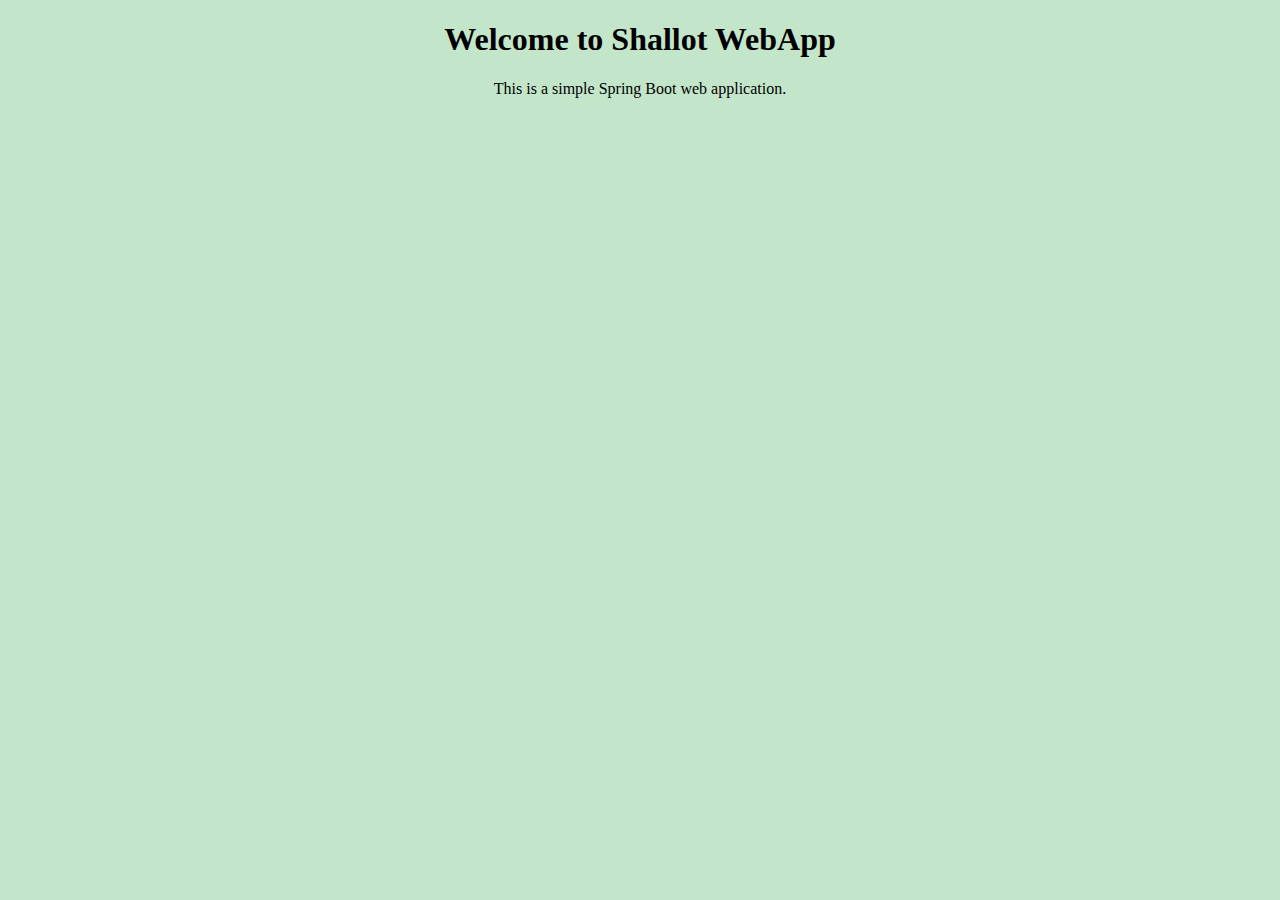
<file: code/c5/index.html>
<!-- welcome.html -->
<!DOCTYPE html>
<html xmlns="http://www.w3.org/1999/xhtml"
      xmlns:th="http://www.thymeleaf.org">
<head>
    <meta charset="UTF-8" />
    <title>Welcome to Shallot WebApp</title>
    <link rel="stylesheet" type="text/css" href="styles.css">
</head>
<body>
    <h1>Welcome to Shallot WebApp</h1>
    <p>This is a simple Spring Boot web application.</p>
</body>
</html>
</file>
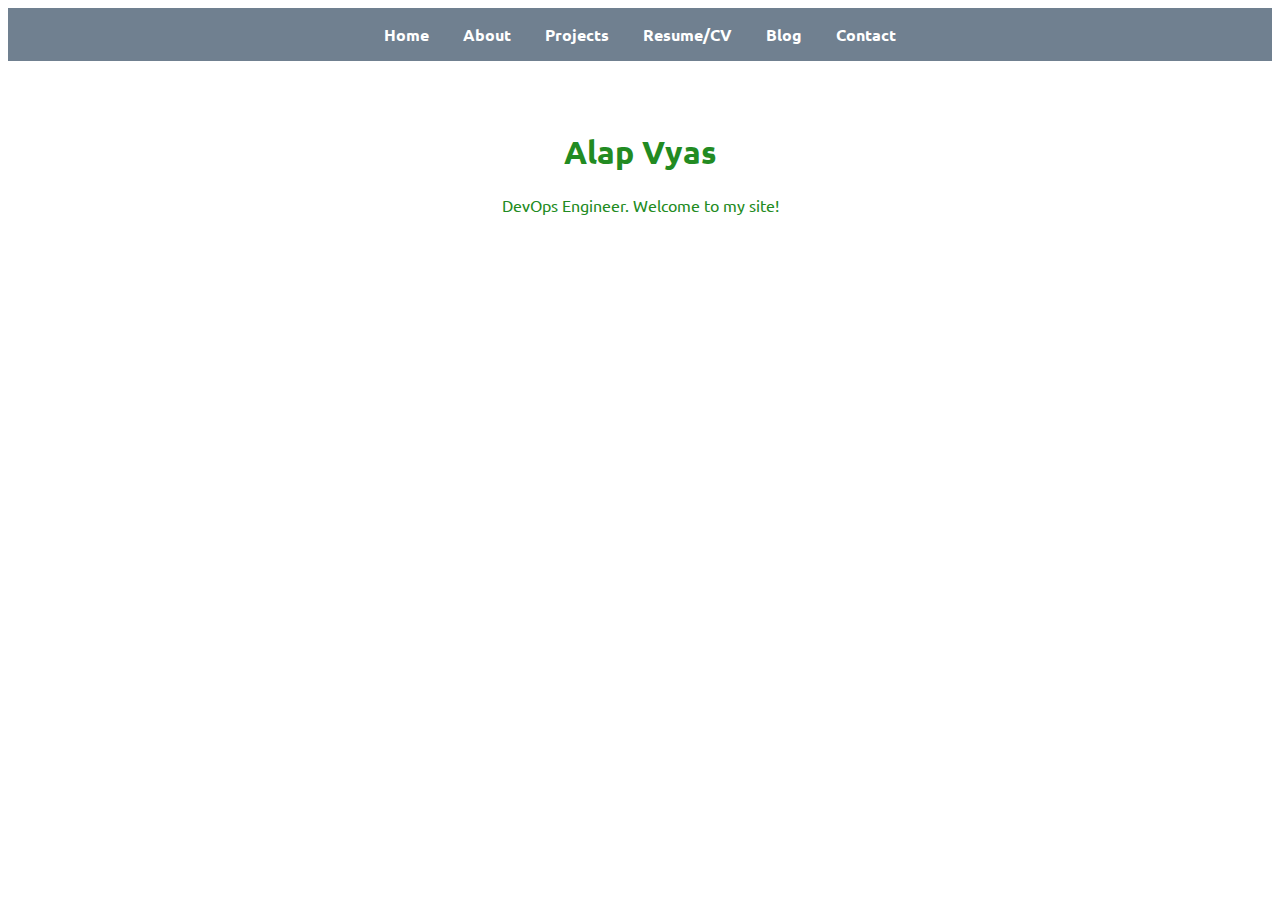
<file: code/c8/python-portfolio/portfolio_project/portfolio/templates/index.html>
<!DOCTYPE html>
<html lang="en">
<head>
    <meta charset="UTF-8">
    <meta http-equiv="X-UA-Compatible" content="IE=edge">
    <meta name="viewport" content="width=device-width, initial-scale=1.0">
    <title>Alap Vyas - DevOps Engineer</title>
    <link href="https://fonts.googleapis.com/css2?family=Ubuntu:wght@400;700&display=swap" rel="stylesheet">
    <style>
        body {
            font-family: 'Ubuntu', sans-serif;
            color: forestgreen;
            background-color: white;
        }
        header {
            background-color: slategray;
            color: white;
            padding: 1em 0;
            text-align: center;
        }
        nav a {
            color: white;
            margin: 0 15px;
            text-decoration: none;
            font-weight: bold;
        }
        nav a:hover {
            text-decoration: underline;
        }
        #home {
            padding: 50px 20px;
            text-align: center;
        }
    </style>
</head>
<body>
    <header>
        <nav>
            <a href="index.html">Home</a>
            <a href="about.html">About</a>
            <a href="projects.html">Projects</a>
            <a href="resume.html">Resume/CV</a>
            <a href="blog.html">Blog</a>
            <a href="contact.html">Contact</a>
        </nav>
    </header>
    <section id="home">
        <h1>Alap Vyas</h1>
        <p>DevOps Engineer. Welcome to my site! </p>
    </section>
    <!-- Additional sections will go here -->
</body>
</html>
</file>
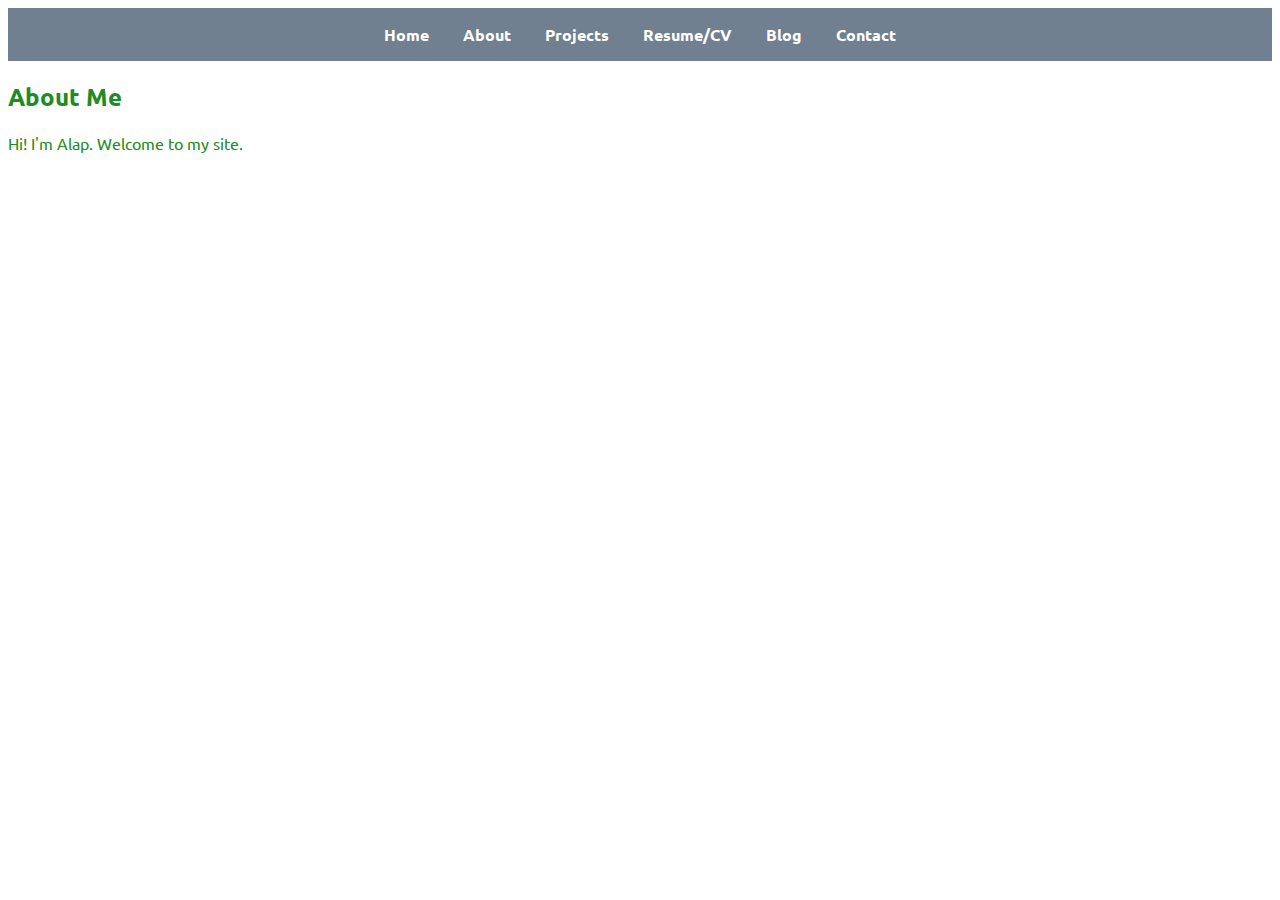
<file: code/c8/python-portfolio/html/about.html>
<!DOCTYPE html>
<html lang="en">
<head>
    <meta charset="UTF-8">
    <meta http-equiv="X-UA-Compatible" content="IE=edge">
    <meta name="viewport" content="width=device-width, initial-scale=1.0">
    <title>Alap Vyas - DevOps Engineer</title>
    <link href="https://fonts.googleapis.com/css2?family=Ubuntu:wght@400;700&display=swap" rel="stylesheet">
    <style>
        body {
            font-family: 'Ubuntu', sans-serif;
            color: forestgreen;
            background-color: white;
        }
        header {
            background-color: slategray;
            color: white;
            padding: 1em 0;
            text-align: center;
        }
        nav a {
            color: white;
            margin: 0 15px;
            text-decoration: none;
            font-weight: bold;
        }
        nav a:hover {
            text-decoration: underline;
        }
        #home {
            padding: 50px 20px;
            text-align: center;
        }
    </style>
</head>
<body>
    <header>
        <nav>
            <a href="index.html">Home</a>
            <a href="about.html">About</a>
            <a href="projects.html">Projects</a>
            <a href="resume.html">Resume/CV</a>
            <a href="blog.html">Blog</a>
            <a href="contact.html">Contact</a>
        </nav>
    </header>

    <section id="about">
        <h2>About Me</h2>
        <p>
            Hi! I'm Alap. Welcome to my site.
        </p>
    </section>

    <!-- Footer or additional content -->
</body>
</html>
</file>
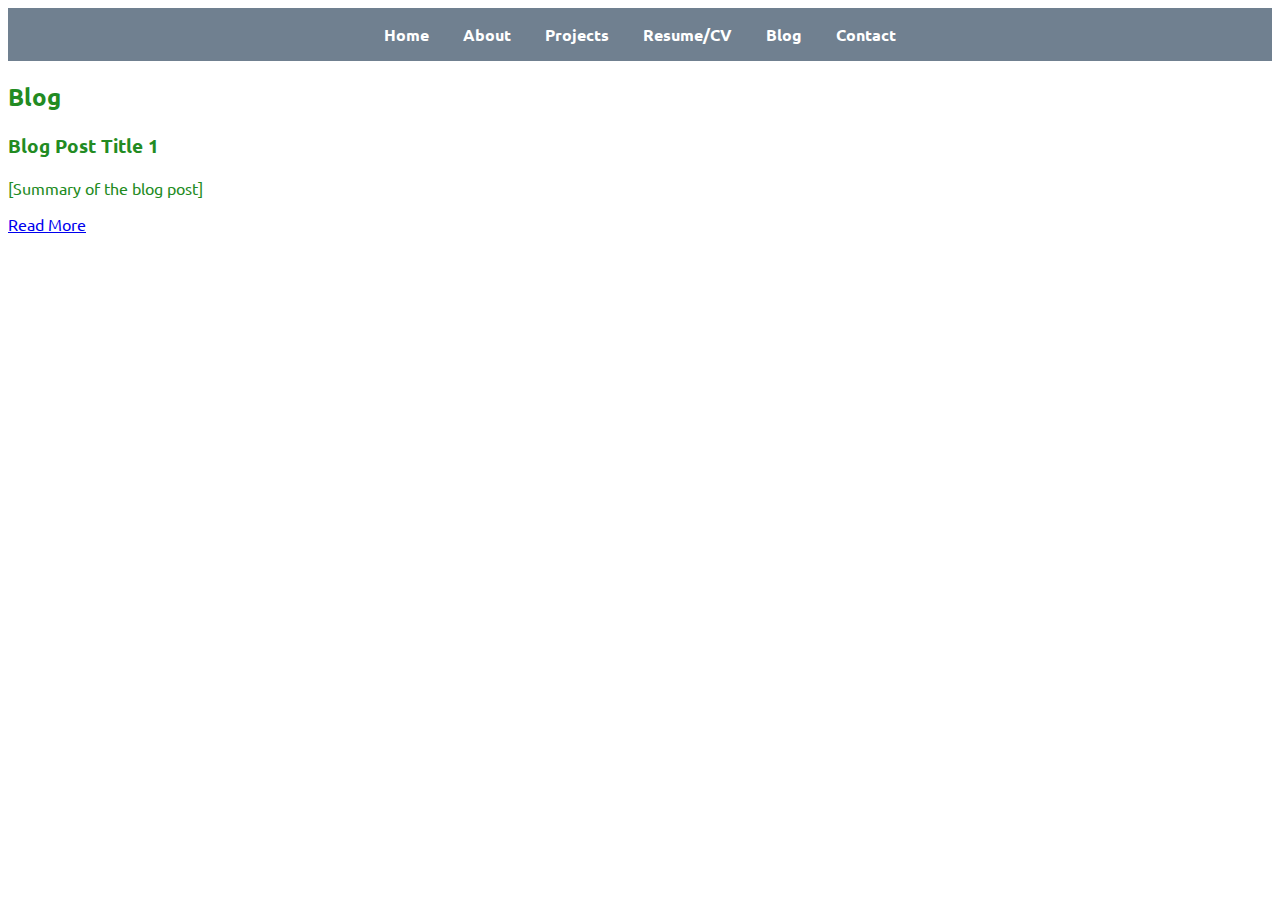
<file: code/c8/python-portfolio/html/blog.html>
<!DOCTYPE html>
<html lang="en">
<head>
    <meta charset="UTF-8">
    <meta http-equiv="X-UA-Compatible" content="IE=edge">
    <meta name="viewport" content="width=device-width, initial-scale=1.0">
    <title>Alap Vyas - DevOps Engineer</title>
    <link href="https://fonts.googleapis.com/css2?family=Ubuntu:wght@400;700&display=swap" rel="stylesheet">
    <style>
        body {
            font-family: 'Ubuntu', sans-serif;
            color: forestgreen;
            background-color: white;
        }
        header {
            background-color: slategray;
            color: white;
            padding: 1em 0;
            text-align: center;
        }
        nav a {
            color: white;
            margin: 0 15px;
            text-decoration: none;
            font-weight: bold;
        }
        nav a:hover {
            text-decoration: underline;
        }
        #home {
            padding: 50px 20px;
            text-align: center;
        }
    </style>
</head>
<body>
    <header>
        <nav>
            <a href="index.html">Home</a>
            <a href="about.html">About</a>
            <a href="projects.html">Projects</a>
            <a href="resume.html">Resume/CV</a>
            <a href="blog.html">Blog</a>
            <a href="contact.html">Contact</a>
        </nav>
    </header>

    <section id="blog">
        <h2>Blog</h2>
        <div class="blog-post">
            <h3>Blog Post Title 1</h3>
            <p>[Summary of the blog post]</p>
            <a href="[link-to-full-post]">Read More</a>
        </div>
        <!-- Repeat for other blog posts -->
    </section>

    <!-- Footer or additional content -->
</body>
</html>
</file>
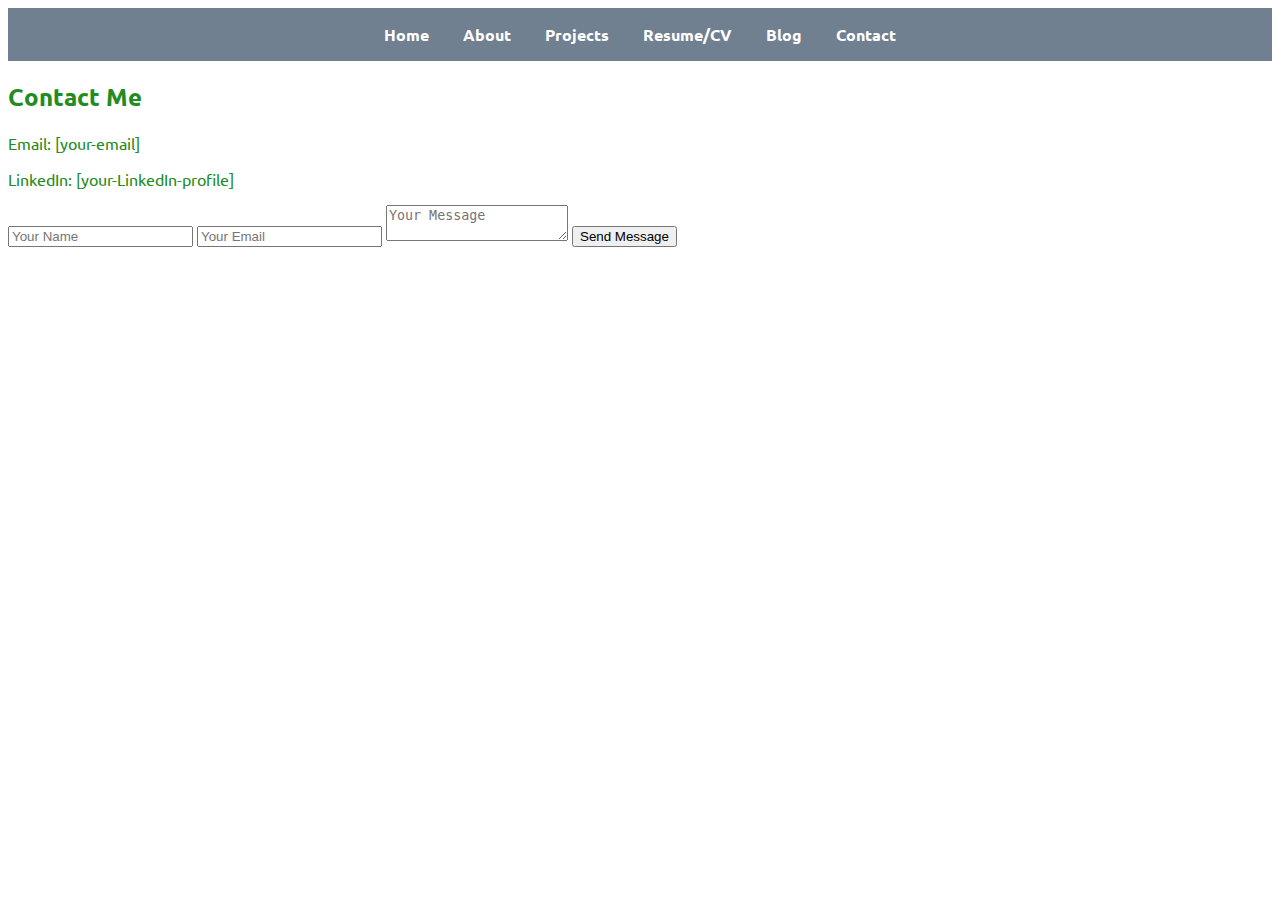
<file: code/c8/python-portfolio/html/contact.html>
<!DOCTYPE html>
<html lang="en">
<head>
    <meta charset="UTF-8">
    <meta http-equiv="X-UA-Compatible" content="IE=edge">
    <meta name="viewport" content="width=device-width, initial-scale=1.0">
    <title>Alap Vyas - DevOps Engineer</title>
    <link href="https://fonts.googleapis.com/css2?family=Ubuntu:wght@400;700&display=swap" rel="stylesheet">
    <style>
        body {
            font-family: 'Ubuntu', sans-serif;
            color: forestgreen;
            background-color: white;
        }
        header {
            background-color: slategray;
            color: white;
            padding: 1em 0;
            text-align: center;
        }
        nav a {
            color: white;
            margin: 0 15px;
            text-decoration: none;
            font-weight: bold;
        }
        nav a:hover {
            text-decoration: underline;
        }
        #home {
            padding: 50px 20px;
            text-align: center;
        }
    </style>
</head>
<body>
    <header>
        <nav>
            <a href="index.html">Home</a>
            <a href="about.html">About</a>
            <a href="projects.html">Projects</a>
            <a href="resume.html">Resume/CV</a>
            <a href="blog.html">Blog</a>
            <a href="contact.html">Contact</a>
        </nav>
    </header>

    <section id="contact">
        <h2>Contact Me</h2>
        <p>Email: [your-email]</p>
        <p>LinkedIn: [your-LinkedIn-profile]</p>
        <form action="[form-handler]" method="POST">
            <input type="text" name="name" placeholder="Your Name" required>
            <input type="email" name="email" placeholder="Your Email" required>
            <textarea name="message" placeholder="Your Message" required></textarea>
            <button type="submit">Send Message</button>
        </form>
    </section>
</section>

    <!-- Footer or additional content -->
</body>
</html>
</file>
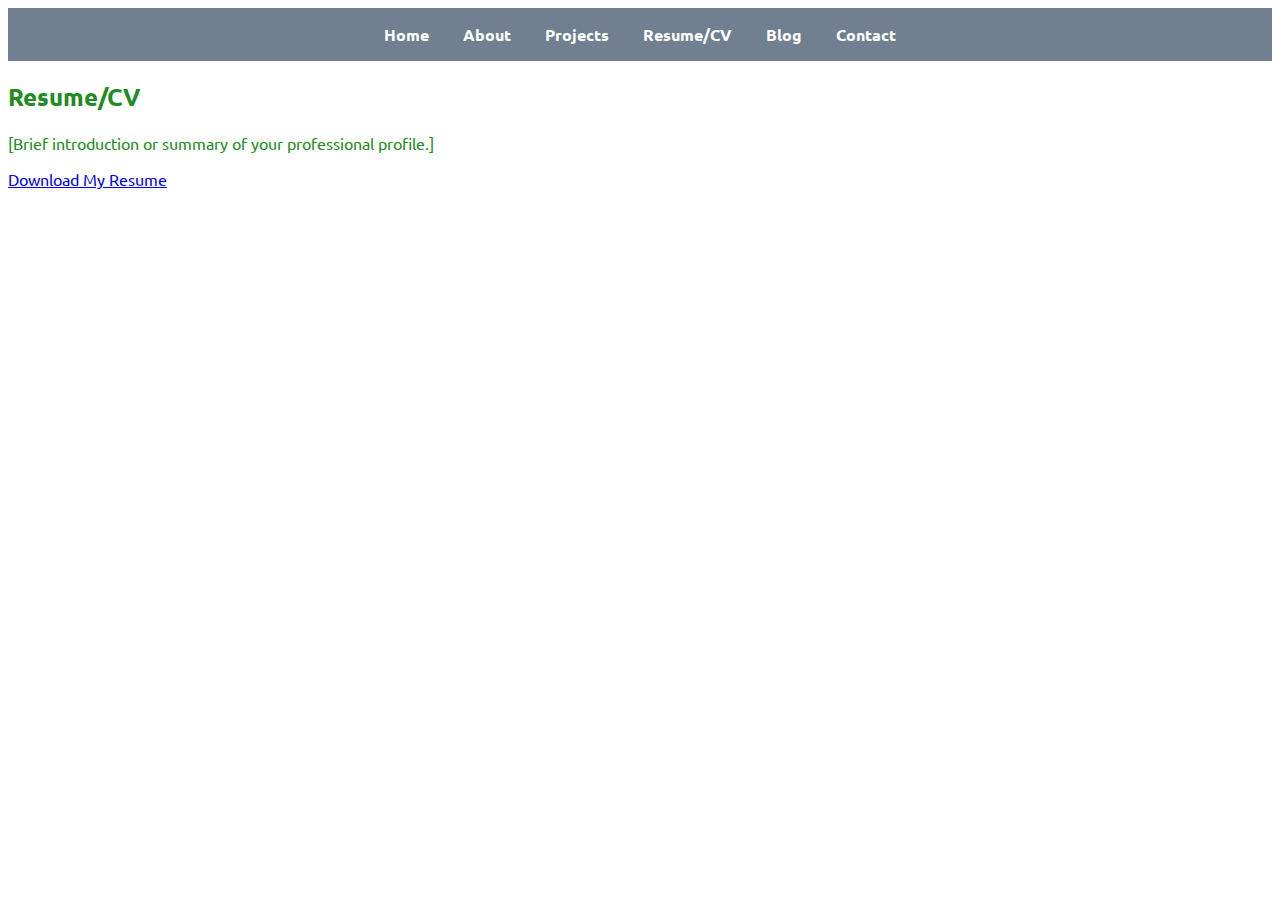
<file: code/c8/python-portfolio/html/resume.html>
<!DOCTYPE html>
<html lang="en">
<head>
    <meta charset="UTF-8">
    <meta http-equiv="X-UA-Compatible" content="IE=edge">
    <meta name="viewport" content="width=device-width, initial-scale=1.0">
    <title>Alap Vyas - DevOps Engineer</title>
    <link href="https://fonts.googleapis.com/css2?family=Ubuntu:wght@400;700&display=swap" rel="stylesheet">
    <style>
        body {
            font-family: 'Ubuntu', sans-serif;
            color: forestgreen;
            background-color: white;
        }
        header {
            background-color: slategray;
            color: white;
            padding: 1em 0;
            text-align: center;
        }
        nav a {
            color: white;
            margin: 0 15px;
            text-decoration: none;
            font-weight: bold;
        }
        nav a:hover {
            text-decoration: underline;
        }
        #home {
            padding: 50px 20px;
            text-align: center;
        }
    </style>
</head>
<body>
    <header>
        <nav>
            <a href="index.html">Home</a>
            <a href="about.html">About</a>
            <a href="projects.html">Projects</a>
            <a href="resume.html">Resume/CV</a>
            <a href="blog.html">Blog</a>
            <a href="contact.html">Contact</a>
        </nav>
    </header>

    <section id="resume">
        <h2>Resume/CV</h2>
        <p>
            [Brief introduction or summary of your professional profile.]
        </p>
        <a href="[link-to-your-resume.pdf]" download>Download My Resume</a>
    </section>

    <!-- Footer or additional content -->
</body>
</html>
</file>
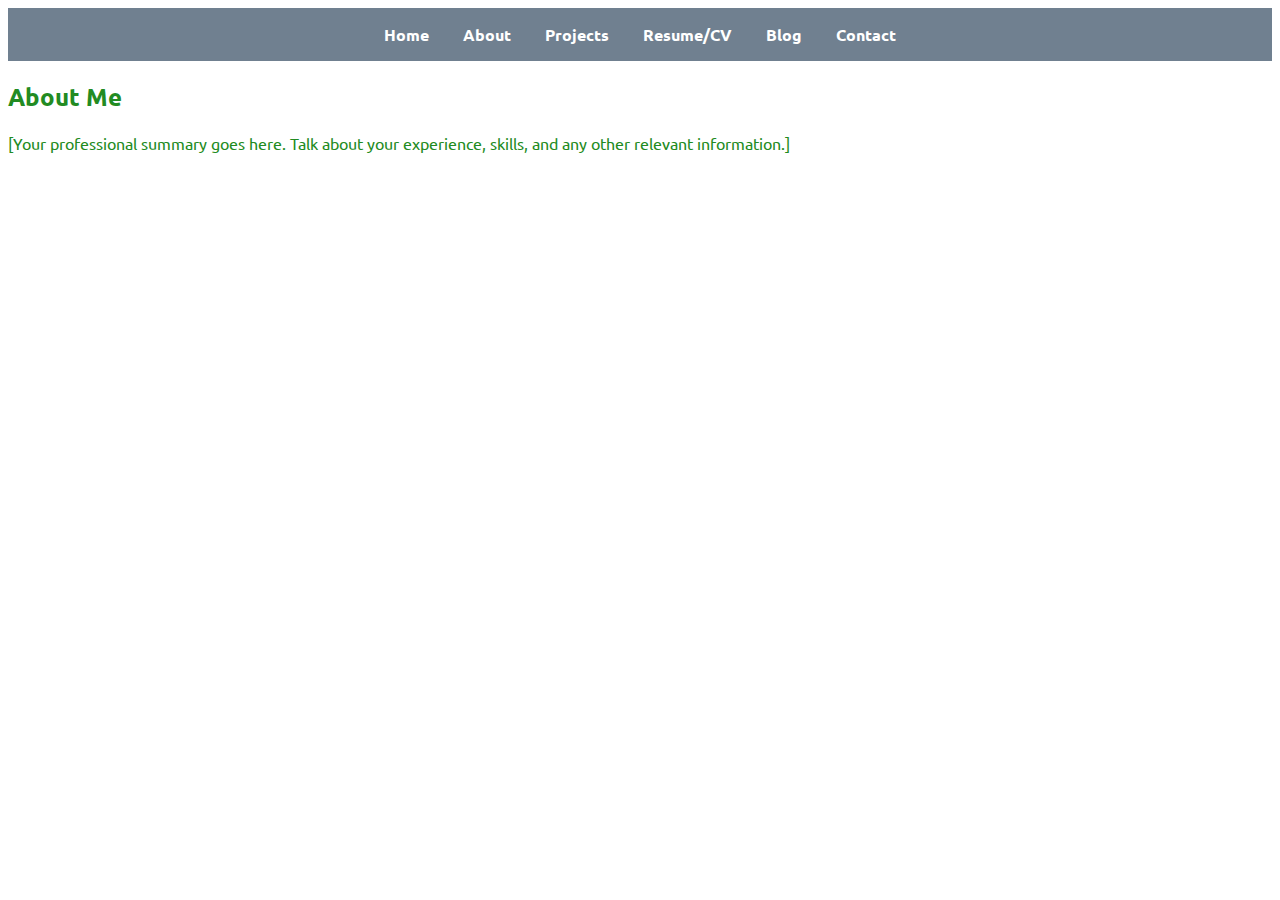
<file: code/c8/python-portfolio/portfolio_project/portfolio/templates/about.html>
<!DOCTYPE html>
<html lang="en">
<head>
    <meta charset="UTF-8">
    <meta http-equiv="X-UA-Compatible" content="IE=edge">
    <meta name="viewport" content="width=device-width, initial-scale=1.0">
    <title>Alap Vyas - DevOps Engineer</title>
    <link href="https://fonts.googleapis.com/css2?family=Ubuntu:wght@400;700&display=swap" rel="stylesheet">
    <style>
        body {
            font-family: 'Ubuntu', sans-serif;
            color: forestgreen;
            background-color: white;
        }
        header {
            background-color: slategray;
            color: white;
            padding: 1em 0;
            text-align: center;
        }
        nav a {
            color: white;
            margin: 0 15px;
            text-decoration: none;
            font-weight: bold;
        }
        nav a:hover {
            text-decoration: underline;
        }
        #home {
            padding: 50px 20px;
            text-align: center;
        }
    </style>
</head>
<body>
    <header>
        <nav>
            <a href="index.html">Home</a>
            <a href="about.html">About</a>
            <a href="projects.html">Projects</a>
            <a href="resume.html">Resume/CV</a>
            <a href="blog.html">Blog</a>
            <a href="contact.html">Contact</a>
        </nav>
    </header>

    <section id="about">
        <h2>About Me</h2>
        <p>
            [Your professional summary goes here. Talk about your experience, skills, and any other relevant information.]
        </p>
    </section>

    <!-- Footer or additional content -->
</body>
</html>
</file>
<file: code/c5/styles.css>
/* styles.css */
body {
    background-color: #c3e6cb; /* Sage Green */
    text-align: center;
}
</file>
